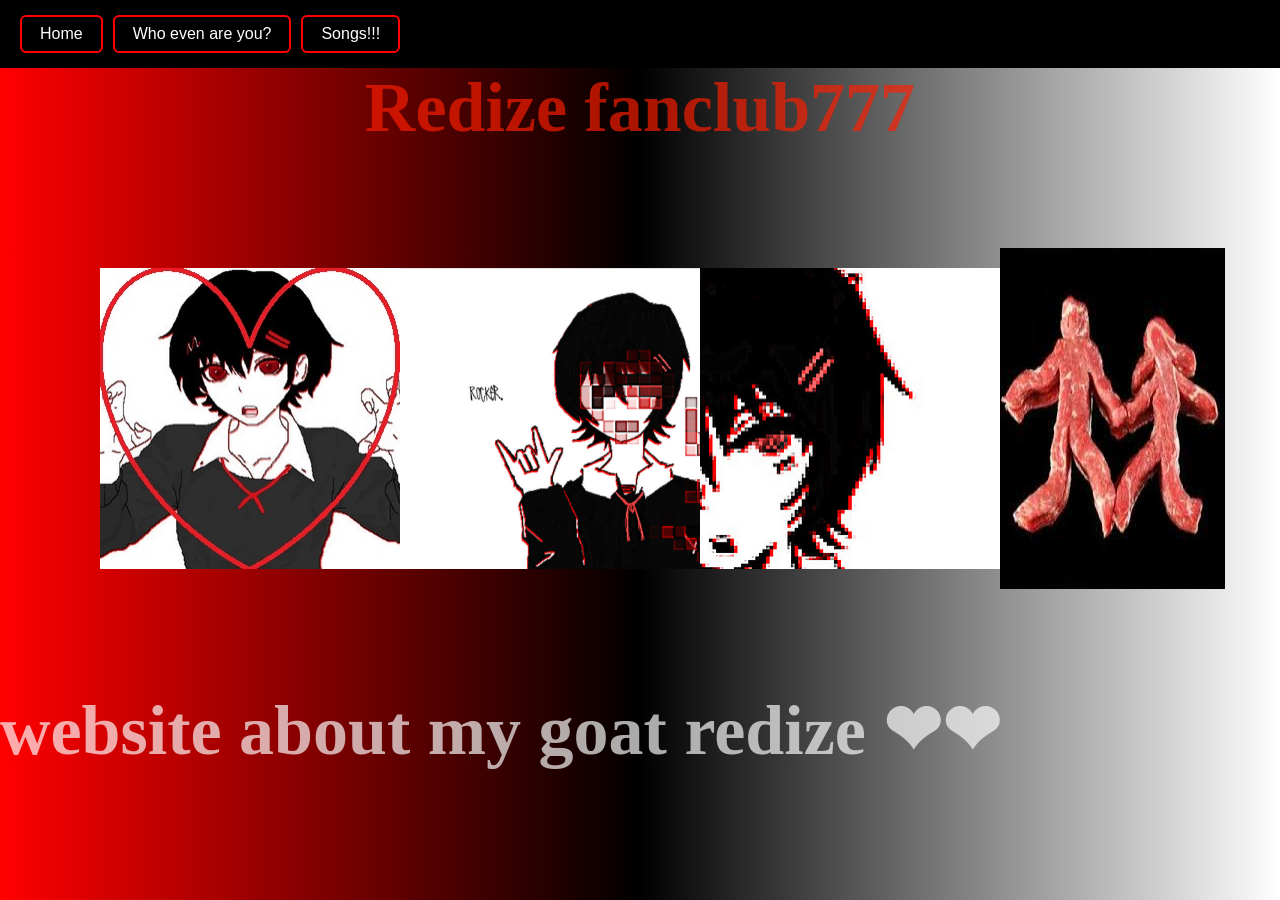
<file: index.html>
<!DOCTYPE html>
<html lang="en">
<head>
    <meta charset="UTF-8">
    <meta name="viewport" content="width=device-width, initial-scale=1.0">
    <title>Redize67</title>
    <link rel='stylesheet' href="style.css">
</head>
<body>
    <nav class="navbar">
  <button onclick="location.href='index.html'">Home</button>
  <button onclick="location.href='info.html'">Who even are you?</button>
  <button onclick="location.href='song list.html'">Songs!!!</button>
</nav>
<h1 class="r67">Redize fanclub777</h1>
<div class="imagess">
        <img src="images/redize.jpeg" class="img">
        <img src="images/rocker.png" class="img3">
        <img src="images/redize1.jpeg" class="img4">
        <img src="images/images.jpeg" class="img5">
</div>
<h1 class="text">website about my goat redize ❤❤</h1>
    <script src="script.js"></script>
</body>
</html>
</file>
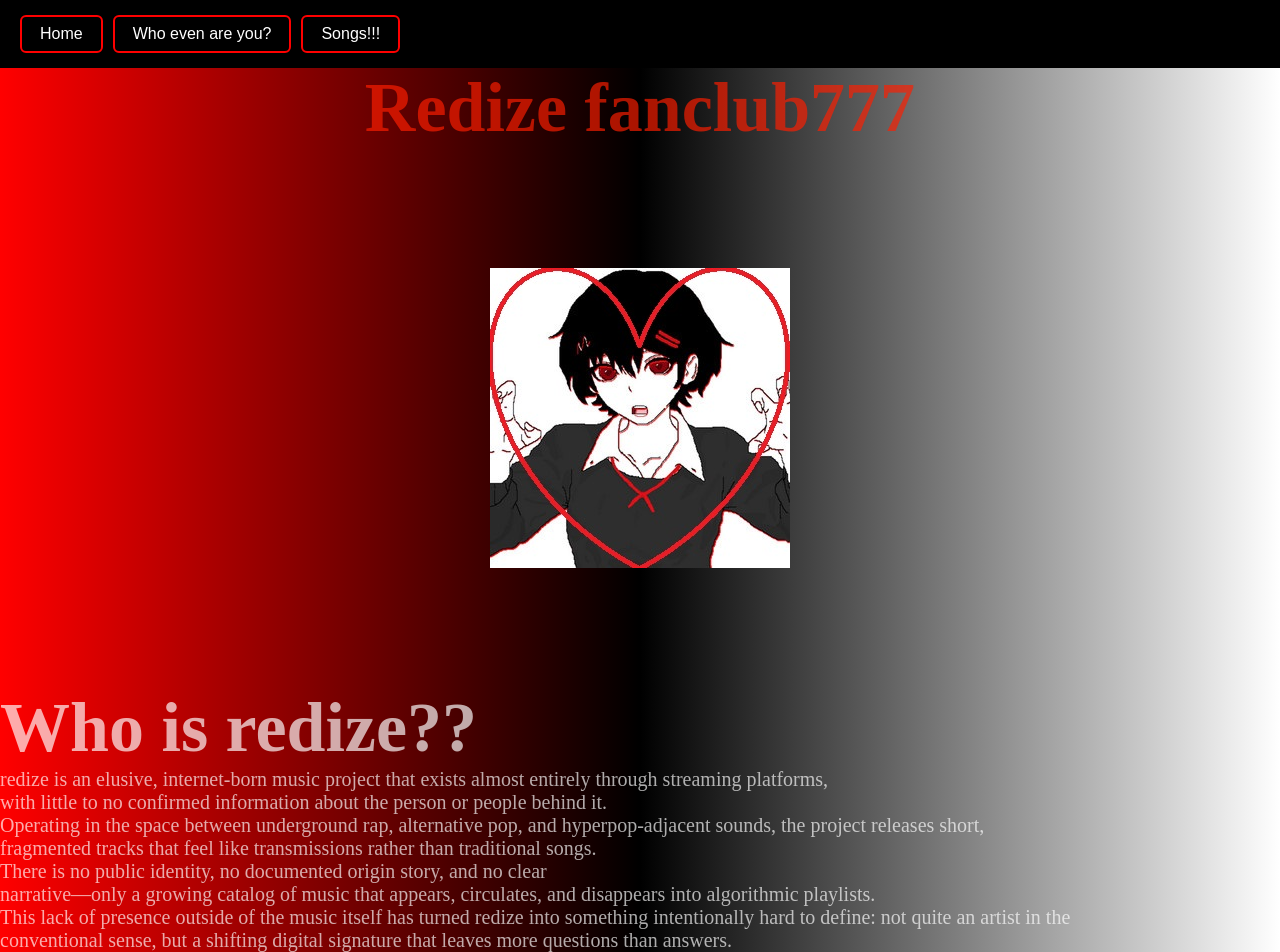
<file: info.html>
<!DOCTYPE html>
<html lang="en">
<head>
    <meta charset="UTF-8">
    <meta name="viewport" content="width=device-width, initial-scale=1.0">
    <title>Redize67</title>
    <link rel='stylesheet' href="style.css">
</head>
<body>
    <nav class="navbar">
  <button onclick="location.href='index.html'">Home</button>
  <button onclick="location.href='info.html'">Who even are you?</button>
  <button onclick="location.href='song list.html'">Songs!!!</button>
</nav>
<h1 class="r67">Redize fanclub777</h1>
<div class="imagess">
        <img src="images/redize.jpeg" class="img">
</div>
<h2 class="tytle">Who is redize??</h2>
<p class="main_text">redize is an elusive,
    internet-born music project that exists almost entirely through streaming platforms, <br>
    with little to no confirmed information about the person or people behind it.<br> Operating in the space between underground rap, 
    alternative pop, and hyperpop-adjacent sounds, the project releases short,<br> fragmented tracks that feel like transmissions rather 
    than traditional songs.<br> There is no public identity, no documented origin story, and no clear<br> narrative—only a growing catalog of 
    music that appears, circulates, and disappears into algorithmic playlists.<br> This lack of presence outside of the music itself has turned 
    redize into something intentionally hard to define: not quite an artist in the <br>conventional sense, 
    but a shifting digital signature that leaves more questions than answers.</p>
    <div class="container">
  <div class="col col1"></div>
</div>
    <script src="script.js"></script>
</body>
</html>
</file>
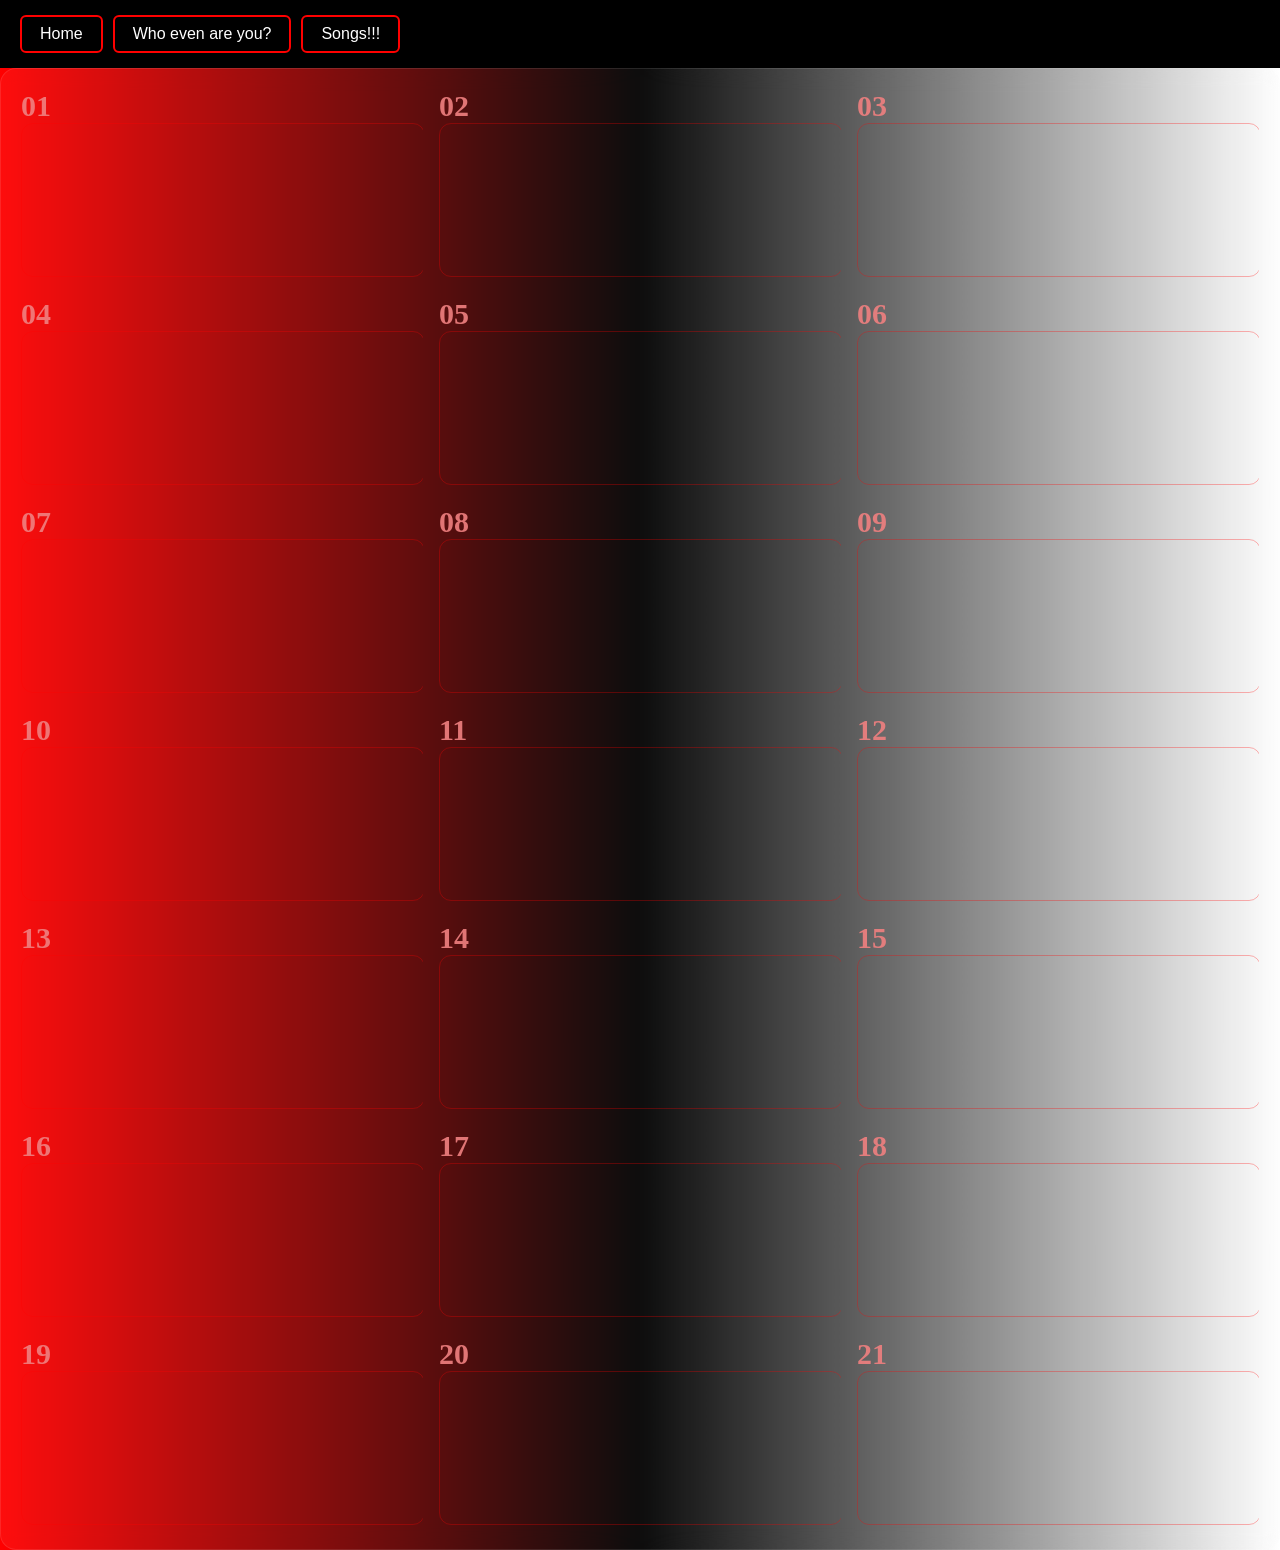
<file: song list.html>
<!DOCTYPE html>
<html lang="en">
<head>
    <meta charset="UTF-8">
    <meta name="viewport" content="width=device-width, initial-scale=1.0">
    <title>Redize67</title>
    <link rel='stylesheet' href="style.css">
</head>
<body>
    <nav class="navbar">
  <button onclick="location.href='index.html'">Home</button>
  <button onclick="location.href='info.html'">Who even are you?</button>
  <button onclick="location.href='song list.html'">Songs!!!</button>
</nav>
<div class="songs">
  <div class="playlist">

    <div class="list">
      <span class="song-number">01</span>
      <iframe style="border-radius:12px" width="100%" height="152"
        src="https://open.spotify.com/embed/album/61zY9kJjuZoV88GN6ym0R2?utm_source=generator"
        frameborder="0" allow="autoplay; clipboard-write; encrypted-media; fullscreen; picture-in-picture" loading="lazy">
      </iframe>
    </div>

    <div class="list">
      <span class="song-number">02</span>
      <iframe style="border-radius:12px" width="100%" height="152"
        src="https://open.spotify.com/embed/track/1eoJ4WC6F9JeN66bnK4nsK?utm_source=generator"
        frameborder="0" allow="autoplay; clipboard-write; encrypted-media; fullscreen; picture-in-picture" loading="lazy">
      </iframe>
    </div>

    <div class="list">
      <span class="song-number">03</span>
      <iframe style="border-radius:12px" width="100%" height="152"
        src="https://open.spotify.com/embed/track/3x0uicEOsDytJrA45QDU2y?utm_source=generator"
        frameborder="0" allow="autoplay; clipboard-write; encrypted-media; fullscreen; picture-in-picture" loading="lazy">
      </iframe>
    </div>
    <div class="list">
        <span class="song-number">04</span>
        <iframe data-testid="embed-iframe" style="border-radius:12px" width="100%" height="152"
            src="https://open.spotify.com/embed/track/0rWoE4Ev3o07yEiGZHVFeg?utm_source=generator"
            frameborder="0" allow="autoplay; clipboard-write; encrypted-media; fullscreen; picture-in-picture" loading="lazy">
        </iframe>
    </div>
    <div class="list">
        <span class="song-number">05</span>
    <iframe data-testid="embed-iframe" style="border-radius:12px" width="100%" height=152" 
        src="https://open.spotify.com/embed/track/3fm1B8ovU8wyUJIyLGZn5w?utm_source=generator"
        frameborder="0" allow="autoplay; clipboard-write; encrypted-media; fullscreen; picture-in-picture" loading="lazy"></iframe>
    </div>
        <div class="list">
            <span class="song-number">06</span>
        <iframe data-testid="embed-iframe" style="border-radius:12px" width="100%" height="152"  
            src="https://open.spotify.com/embed/track/7xaaYMqiiT09YVhDanwzzQ?utm_source=generator"
            frameborder="0" allow="autoplay; clipboard-write; encrypted-media; fullscreen; picture-in-picture" loading="lazy">
        </iframe>
        </div>
                <div class="list">
            <span class="song-number">07</span>
    <iframe data-testid="embed-iframe" style="border-radius:12px"  width="100%" height="152"
        src="https://open.spotify.com/embed/track/6Vq4D6C70caqAX1WLvIyX6?utm_source=generator"
        frameborder="0" allow="autoplay; clipboard-write; encrypted-media; fullscreen; picture-in-picture" loading="lazy">
    </iframe>
    </div>
    <div class="list">
        <span class="song-number">08</span>
            <iframe data-testid="embed-iframe" style="border-radius:12px" width="100%" height="152"
                    src="https://open.spotify.com/embed/track/3ZflFXecBtsvyMuw7PIcUT?utm_source=generator"
                frameborder="0" allow="autoplay; clipboard-write; encrypted-media; fullscreen; picture-in-picture" loading="lazy">
                </iframe>
        </div>
        <div class="list">
        <span class="song-number">09</span>
            <iframe data-testid="embed-iframe" style="border-radius:12px" width="100%" height="152"
                src="https://open.spotify.com/embed/album/24cibkSruDp8ZEdoW3YI2x?utm_source=generator"
            frameborder="0" allow="autoplay; clipboard-write; encrypted-media; fullscreen; picture-in-picture" loading="lazy">
            </iframe>
        </div>
        <div class="list">
        <span class="song-number">10</span>
    <iframe data-testid="embed-iframe" style="border-radius:12px"  width="100%" height="152"
        src="https://open.spotify.com/embed/track/6QC6yJD9DRXdvrfsbXLb14?utm_source=generator"
                    frameborder="0" allow="autoplay; clipboard-write; encrypted-media; fullscreen; picture-in-picture" loading="lazy">
                </iframe>
                </div>
        <div class="list">
        <span class="song-number">11</span>
    <iframe data-testid="embed-iframe" style="border-radius:12px"  width="100%" height="152"
        src="https://open.spotify.com/embed/track/2Ni3vG0jBY1T5xg41tnHjT?utm_source=generator"
        frameborder="0" allow="autoplay; clipboard-write; encrypted-media; fullscreen; picture-in-picture" loading="lazy">
        </iframe>
    </div>
            <div class="list">
        <span class="song-number">12</span>
    <iframe data-testid="embed-iframe" style="border-radius:12px"  width="100%" height="152"
        src="https://open.spotify.com/embed/track/0tCejxlj2dW9OjJOFTe7VT?utm_source=generator"
                frameborder="0" allow="autoplay; clipboard-write; encrypted-media; fullscreen; picture-in-picture" loading="lazy"></iframe>
        </div>
            <div class="list">
        <span class="song-number">13</span>
    <iframe data-testid="embed-iframe" style="border-radius:12px"  width="100%" height="152"
        src="https://open.spotify.com/embed/track/5hP43Vg61nLGj6mTqYlJbN?utm_source=generator"
                frameborder="0" allow="autoplay; clipboard-write; encrypted-media; fullscreen; picture-in-picture" loading="lazy"></iframe>
        </div>
            <div class="list">
        <span class="song-number">14</span>
    <iframe data-testid="embed-iframe" style="border-radius:12px"  width="100%" height="152"
        src="https://open.spotify.com/embed/track/79xJwN6poe29unxPdzQol4?utm_source=generator"
                frameborder="0" allow="autoplay; clipboard-write; encrypted-media; fullscreen; picture-in-picture" loading="lazy"></iframe>
        </div>
            <div class="list">
        <span class="song-number">15</span>
    <iframe data-testid="embed-iframe" style="border-radius:12px"  width="100%" height="152"
        src="https://open.spotify.com/embed/track/4vzqDuJxIsvumgcRHcW9Ay?utm_source=generator"
                frameborder="0" allow="autoplay; clipboard-write; encrypted-media; fullscreen; picture-in-picture" loading="lazy"></iframe>
        </div>
            <div class="list">
        <span class="song-number">16</span>
    <iframe data-testid="embed-iframe" style="border-radius:12px"  width="100%" height="152"
        src="https://open.spotify.com/embed/track/1o0up0DM2TEzHD5E5yQDKn?utm_source=generator"
                frameborder="0" allow="autoplay; clipboard-write; encrypted-media; fullscreen; picture-in-picture" loading="lazy"></iframe>
        </div>
            <div class="list">
        <span class="song-number">17</span>
    <iframe data-testid="embed-iframe" style="border-radius:12px"  width="100%" height="152"
        src="https://open.spotify.com/embed/track/79wmPsio0fdTLOU28m2jsZ?utm_source=generator"
            frameborder="0" allow="autoplay; clipboard-write; encrypted-media; fullscreen; picture-in-picture" loading="lazy"></iframe>
        
        </div>
            <div class="list">
        <span class="song-number">18</span>
    <iframe data-testid="embed-iframe" style="border-radius:12px"  width="100%" height="152"
        src="https://open.spotify.com/embed/track/54dYnxXZmu22rDZADhFq4C?utm_source=generator"
        frameborder="0" allow="autoplay; clipboard-write; encrypted-media; fullscreen; picture-in-picture" loading="lazy"></iframe>
        </div>
            <div class="list">
        <span class="song-number">19</span>
    <iframe data-testid="embed-iframe" style="border-radius:12px"  width="100%" height="152"
        src="https://open.spotify.com/embed/track/6edn8Wnrx9jsMR7nF8Ivgr?utm_source=generator"
        frameborder="0" allow="autoplay; clipboard-write; encrypted-media; fullscreen; picture-in-picture" loading="lazy"></iframe>
        </div> 
            <div class="list">
        <span class="song-number">20</span>
    <iframe data-testid="embed-iframe" style="border-radius:12px"  width="100%" height="152"
        src="https://open.spotify.com/embed/track/5eBBYY0eM2lW0e5BeOfLns?utm_source=generator"
        frameborder="0" allow="autoplay; clipboard-write; encrypted-media; fullscreen; picture-in-picture" loading="lazy"></iframe>
    </div>
            <div class="list">
        <span class="song-number">21</span>
    <iframe data-testid="embed-iframe" style="border-radius:12px"  width="100%" height=152"
    src="https://open.spotify.com/embed/track/4ULqGJSMEBwHsXfeMsHk4H?utm_source=generator"
    frameborder="0" allow="autoplay; clipboard-write; encrypted-media; fullscreen; picture-in-picture" loading="lazy"></iframe>
    </div>
    </div>
    <script src="script.js"></script>
</body>
</html>
</file>
<file: style.css>
body {
  min-height: 100vh;
  margin: 0;
  opacity: 0;
  transition: opacity 1s ease-in;
    background-image: linear-gradient(to right, red, black, white);
}

body.loaded {
  opacity: 1;
}
.text{
    color: rgba(255, 255, 255, 0.671);
  font-size: 70px;
  font-family: cursive;
  opacity: 100%;
  display: flex;
  margin: 0;
  background-image: linear-gradient(to right, red, black, white);
}
.r67 {
  color: rgba(255, 30, 0, 0.671);
  font-size: 70px;
  justify-content: center;
  display: flex;
  margin: 0;
  background-image: linear-gradient(to right, red, black, white);
}
.navbar {
  display: flex;
  gap: 10px;
  padding: 15px 20px;
  background-color: black;
}

.navbar button {
  background-color: transparent;
  color: white;
  border: 2px solid red;
  padding: 8px 18px;
  font-size: 16px;
  border-radius: 6px;
  cursor: pointer;
}

.navbar button:hover {
  background-color: red;
  color: white;
}
.imagess{
  justify-content: left;
  display:flex;
  padding:50px;
  margin:50px
}
.img {
  width: 300px;
  height: auto;
  margin: 20px auto;
  justify-content: left;
}
.img1 {
  width: 300px;
  height: auto;
  margin: 20px auto;
  justify-content: left;
}
.img3 {
  width: 300px;
  height: auto;
  margin: 20px auto;
  justify-content: left;
}
.img4 {
  width: 300px;
  height: auto;
  margin: 20px auto;
  justify-content: left;
}
.tytle{
  color: rgba(255, 255, 255, 0.671);
  font-size: 70px;
  font-family: cursive;
  display: flex;
  margin: 0;
  background-image: linear-gradient(to right, red, black, white);
}
.main_text{
    color: rgba(255, 255, 255, 0.671);
  font-size: 20px;
  font-family: cursive;
  opacity: 100%;
  display: flex;
  margin: 0;
  background-image: linear-gradient(to right, red, black, white);
}
.songs {
  background: rgba(255, 255, 255, 0.05);
  backdrop-filter: blur(10px);
  border: 1px solid rgba(255, 255, 255, 0.1);
  border-radius: 16px;
  padding: 20px;
}
iframe {
  border-radius: 12px;
  border: 1px solid rgba(255, 0, 0, 0.3);
  transition: box-shadow 0.3s;
}
iframe:hover {
  box-shadow: 0 0 50px rgba(0, 0, 0, 0.979);
}
.playlist {
    display: grid;
    grid-template-columns: repeat(auto-fill, minmax(300px, 1fr));
    gap: 16px;
}

.list {
    border-radius: 12px;
    overflow: hidden;
}
.song-number {
  font-size: 30px;
  color: rgba(238, 128, 128, 0.911);
  font-family: cursive;
  font-weight: bold;
}
</file>
